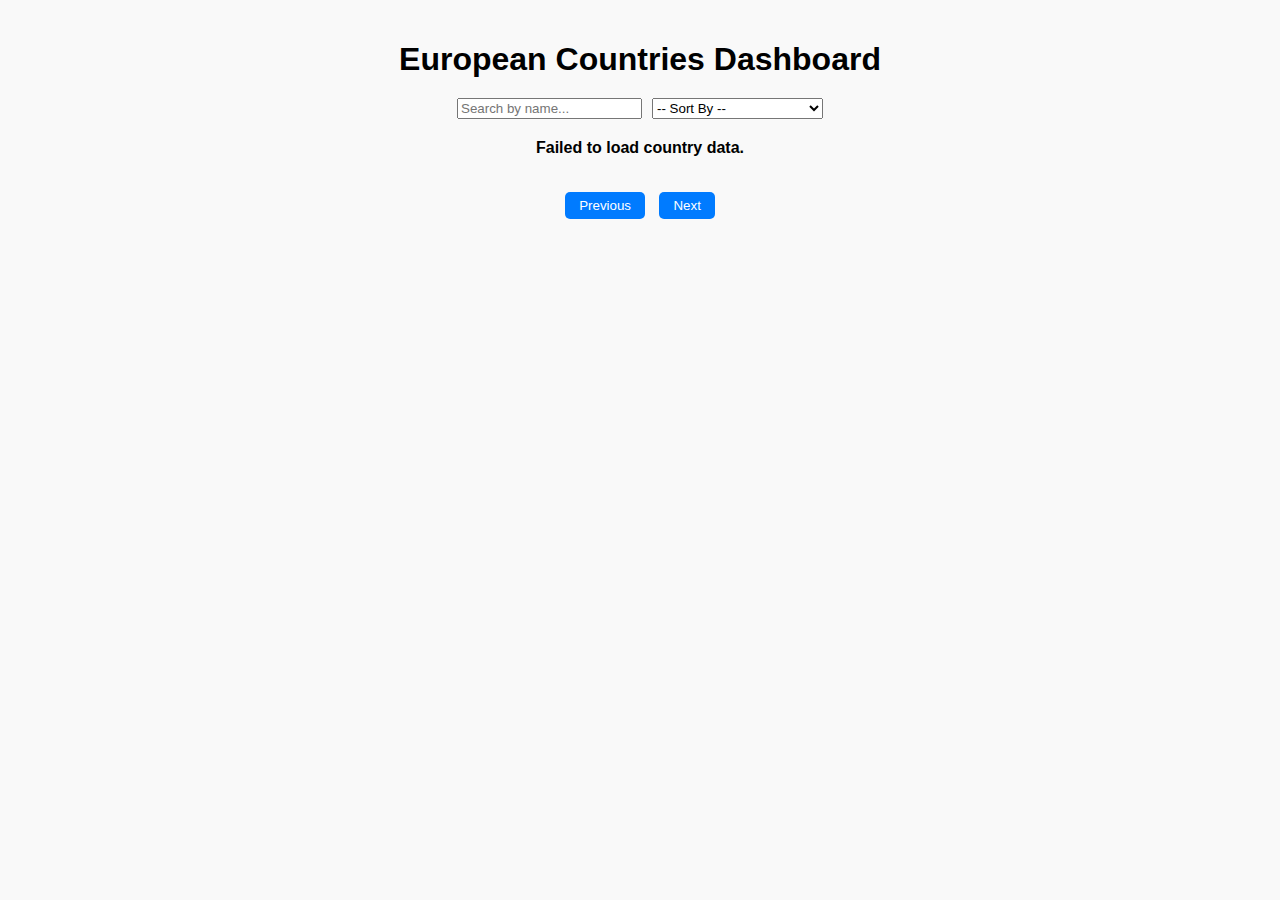
<file: index.html>
<!DOCTYPE html>
<html lang="en">
<head>
  <meta charset="UTF-8">
  <title>European Countries Dashboard</title>
  <link rel="stylesheet" href="style.css">
</head>
<body>
  <h1>European Countries Dashboard</h1>

  <!-- Controls Section -->
  <div class="controls">
    <input 
      type="text" 
      id="search" 
      placeholder="Search by name..."
    >
    <select id="sort">
      <option value="">-- Sort By --</option>
      <option value="name-asc">Name (A–Z)</option>
      <option value="name-desc">Name (Z–A)</option>
      <option value="pop-asc">Population (Low → High)</option>
      <option value="pop-desc">Population (High → Low)</option>
    </select>
  </div>

  <!-- Summary Section -->
  <div class="summary" id="summary"></div>

  <!-- Country List Section -->
  <div class="country-list" id="country-list"></div>

  <!-- Pagination Section -->
  <div class="pagination">
    <button id="prev">Previous</button>
    <span id="page-info"></span>
    <button id="next">Next</button>
  </div>

  <script src="script.js"></script>
</body>
</html>
</file>
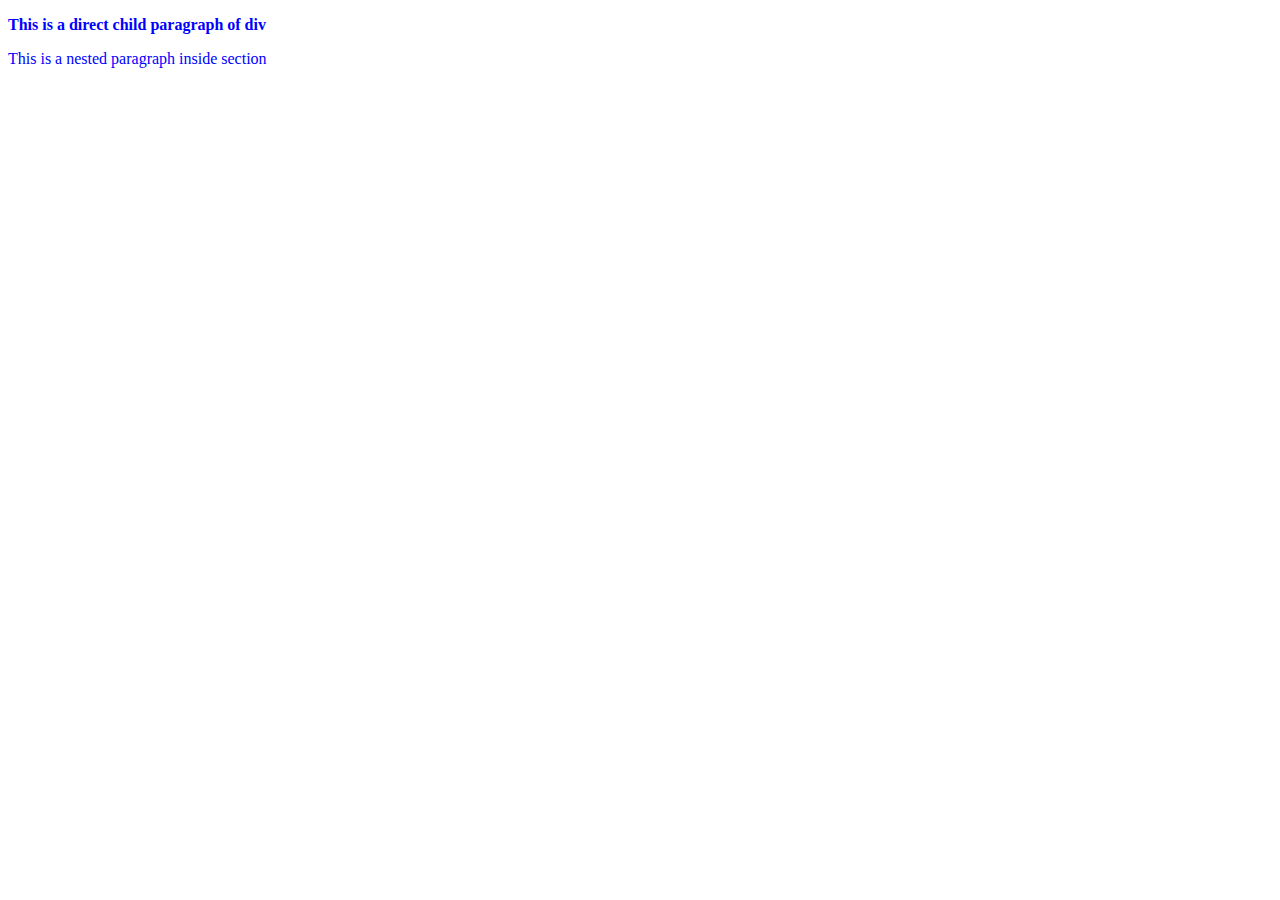
<file: css-1.htm>
<!DOCTYPE html>
<html lang="en">
<head>
  <meta charset="UTF-8">
  <meta name="viewport" content="width=device-width, initial-scale=1.0">
  <title>Combinators Example</title>
  <style>
    /* Descendant combinator: All <p> inside <div> */
    div p {
      color: blue;
    }

    /* Child combinator: Only direct <p> inside <div> */
    div > p {
      font-weight: bold;
    }
  </style>
</head>
<body>
  <div>
    <p>This is a direct child paragraph of div</p>
    <section>
      <p>This is a nested paragraph inside section</p>
    </section>
  </div>
</body>
</html>
</file>
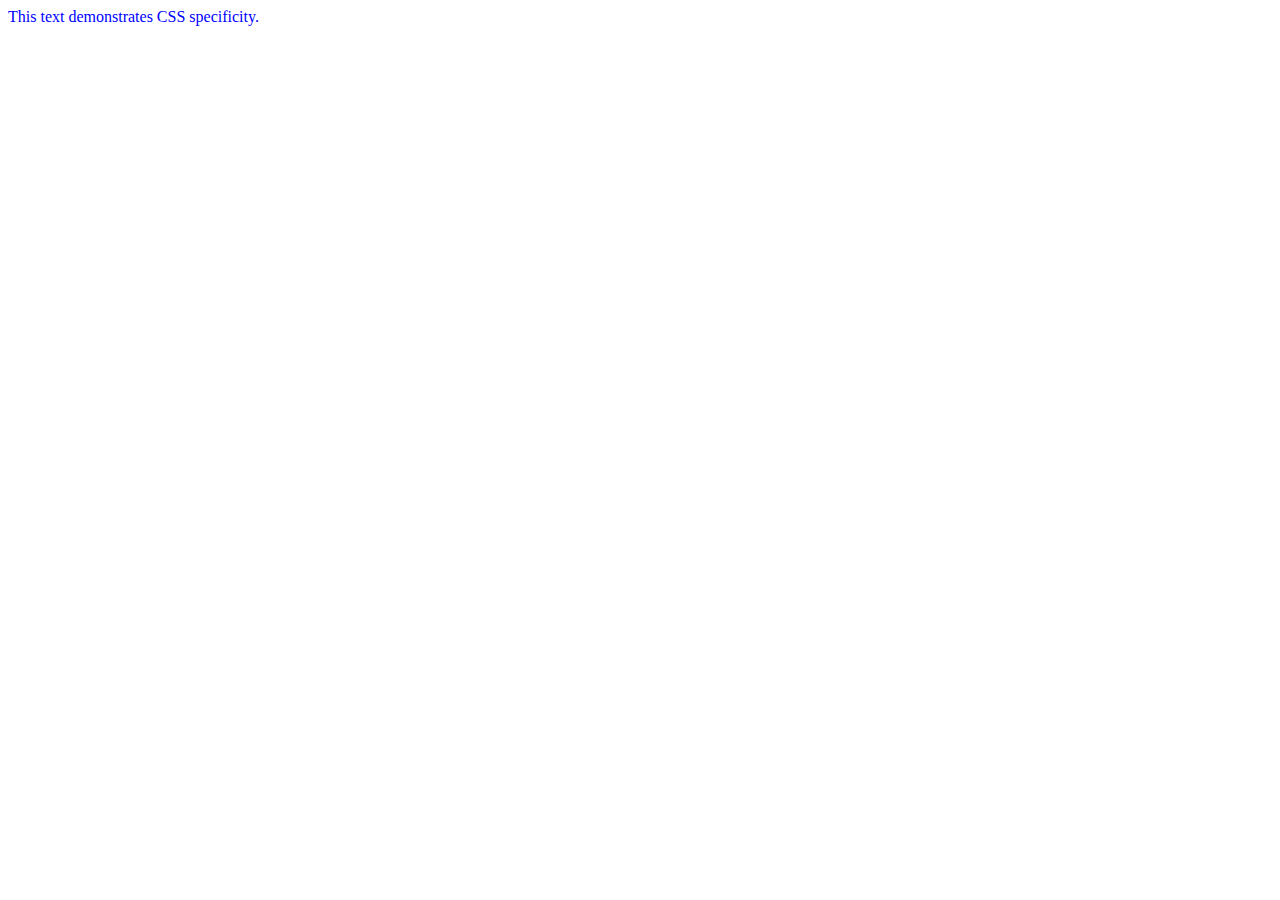
<file: css-2.html>
<!DOCTYPE html>
<html lang="en">
<head>
  <meta charset="UTF-8">
  <meta name="viewport" content="width=device-width, initial-scale=1.0">
  <title>CSS Specificity Example</title>
  <style>
    /* Element selector */
    div {
      color: red;
    }

    /* Class selector */
    .highlight {
      color: green;
    }

    /* ID selector */
    #special {
      color: blue;
    }
  </style>
</head>
<body>
  <div class="highlight" id="special">
    This text demonstrates CSS specificity.
  </div>
</body>
</html>
</file>
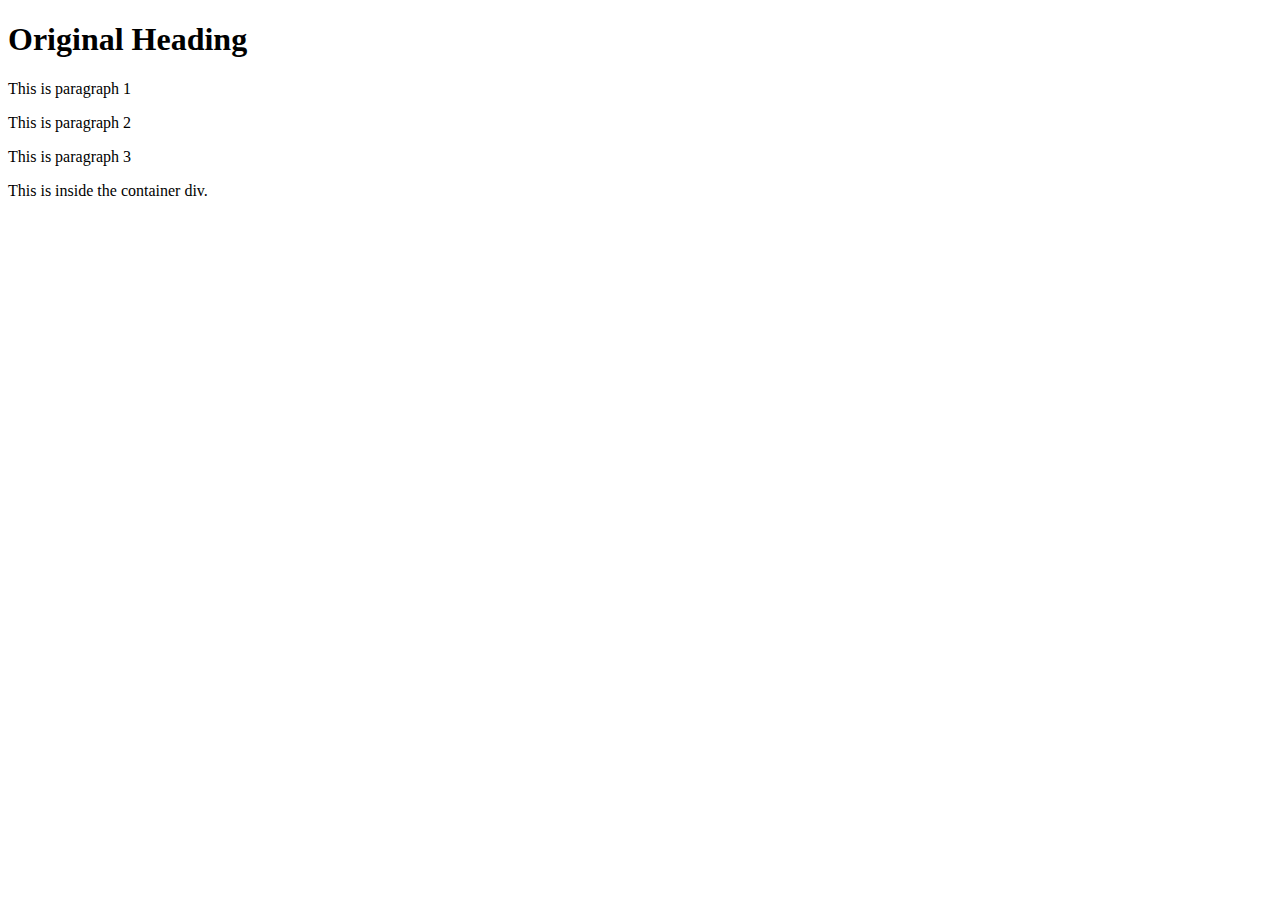
<file: Dom..html>
<!DOCTYPE html>
<html lang="en">
<head>
  <meta charset="UTF-8">
  <meta name="viewport" content="width=device-width, initial-scale=1.0">
  <title>DOM Task</title>
</head>
<body>


  <h1 id="main-heading">Original Heading</h1>

 
  <p>This is paragraph 1</p>
  <p>This is paragraph 2</p>
  <p>This is paragraph 3</p>

  <div class="container">
    This is inside the container div.
  </div>


  <script src="script.js"></script>
</body>
</html>
</file>
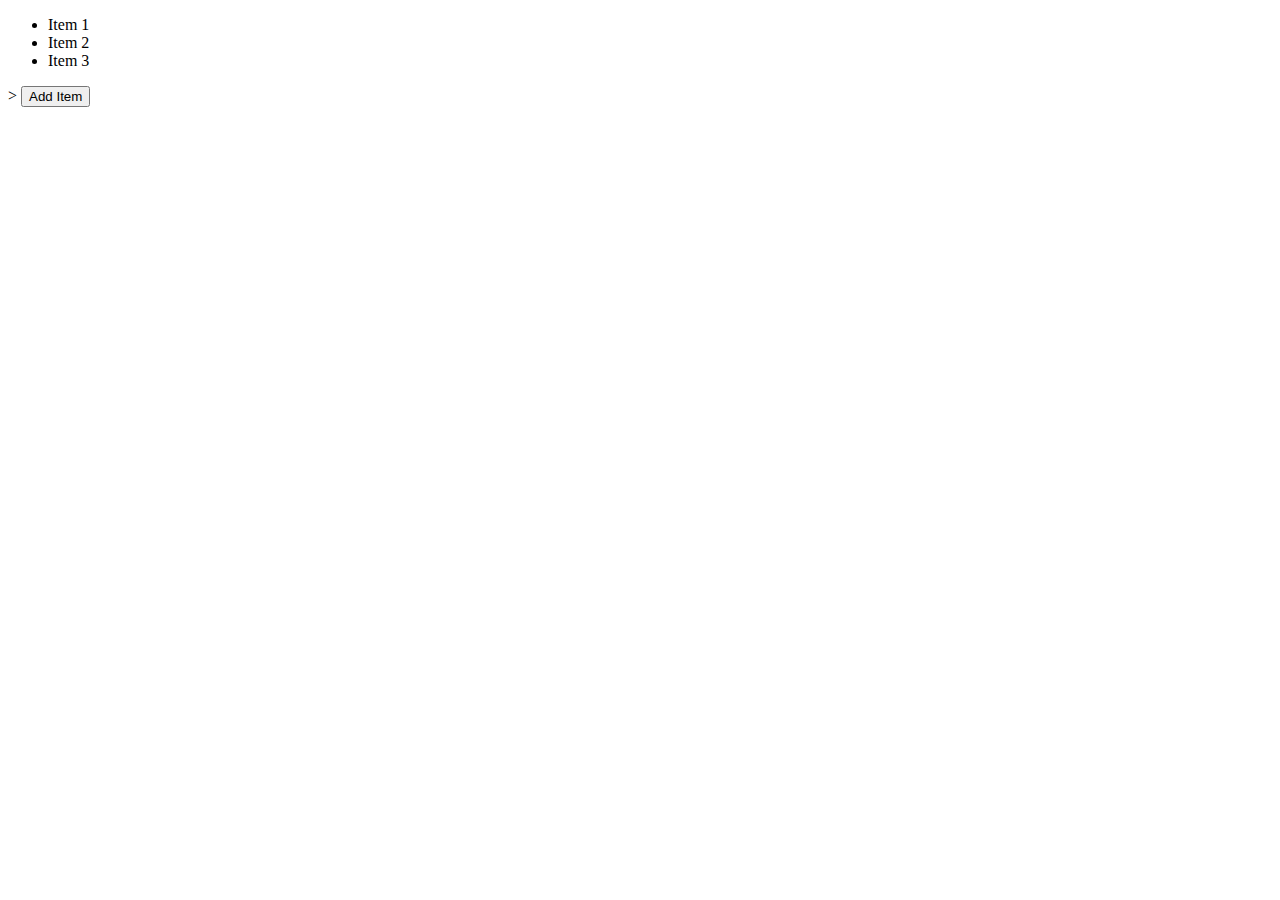
<file: dom2.html>
<!DOCTYPE html>
<html lang="en">
<head>
  <meta charset="UTF-8">
  <meta name="viewport" content="width=device-width, initial-scale=1.0">
  <title>DOM List Manipulation</title>
</head>
<body>

 
  <ul id="myList">
    <li>Item 1</li>
    <li>Item 2</li>
    <li>Item 3</li>
  </ul>

 >
  <button id="addBtn">Add Item</button>


  <script src="script.js"></script>
</body>
</html>
</file>
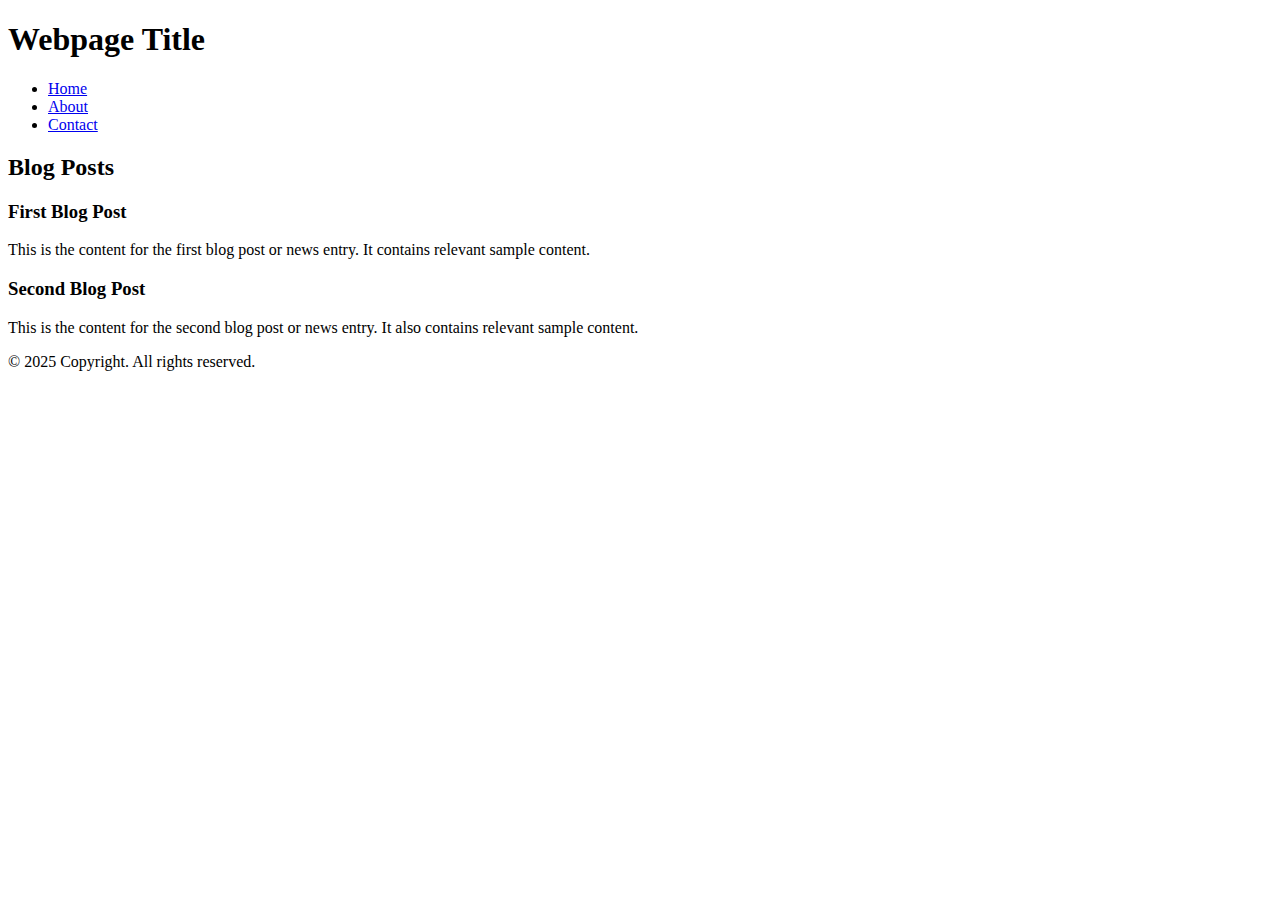
<file: html1.html>
<!DOCTYPE html>
<html lang="en">
<head>
    <meta charset="UTF-8">
    <meta name="viewport" content="width=device-width, initial-scale=1.0">
    <title>Webpage Title</title>
</head>
<body>

    <header>
        <h1>Webpage Title</h1>
        <nav>
            <ul>
                <li><a href="#home">Home</a></li>
                <li><a href="#about">About</a></li>
                <li><a href="#contact">Contact</a></li>
            </ul>
        </nav>
    </header>

    <main>
        <section>
            <h2>Blog Posts</h2>
            <article>
                <h3>First Blog Post</h3>
                <p>This is the content for the first blog post or news entry. It contains relevant sample content.</p>
            </article>
            <article>
                <h3>Second Blog Post</h3>
                <p>This is the content for the second blog post or news entry. It also contains relevant sample content.</p>
            </article>
        </section>
    </main>

    <footer>
        <p>&copy; 2025 Copyright. All rights reserved.</p>
    </footer>

</body>
</html>
</file>
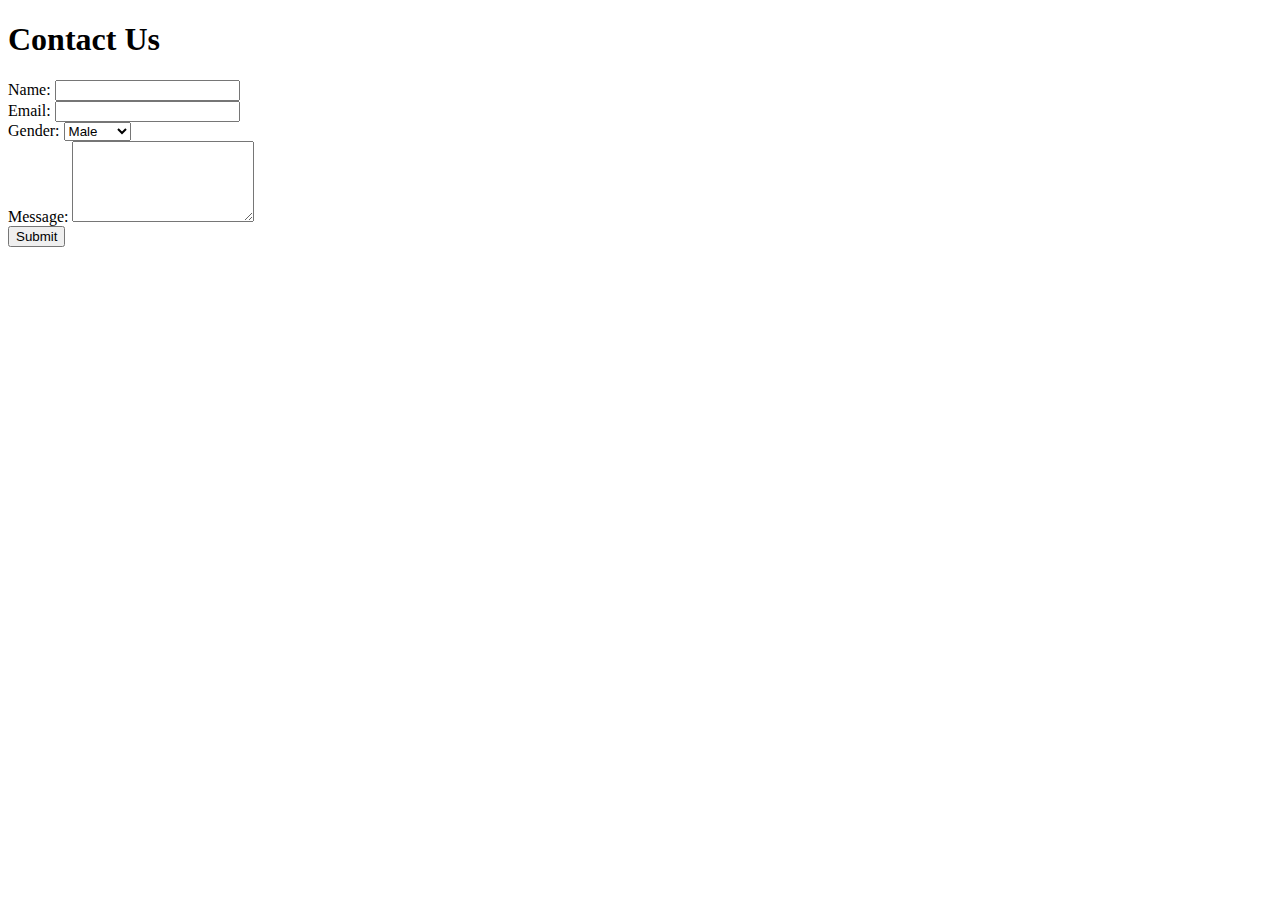
<file: html2.html>
<!DOCTYPE html>
<html lang="en">
<head>
    <meta charset="UTF-8">
    <meta name="viewport" content="width=device-width, initial-scale=1.0">
    <title>Contact Form</title>
</head>
<body>

    <h1>Contact Us</h1>

    <form action="/submit-form" method="post">
        <div>
            <label for="name">Name:</label>
            <input type="text" id="name" name="name" required>
        </div>

        <div>
            <label for="email">Email:</label>
            <input type="email" id="email" name="email" required>
        </div>

        <div>
            <label for="gender">Gender:</label>
            <select id="gender" name="gender">
                <option value="male">Male</option>
                <option value="female">Female</option>
                <option value="other">Other</option>
            </select>
        </div>

        <div>
            <label for="message">Message:</label>
            <textarea id="message" name="message" rows="5" required></textarea>
        </div>

        <button type="submit">Submit</button>
    </form>

</body>
</html>
</file>
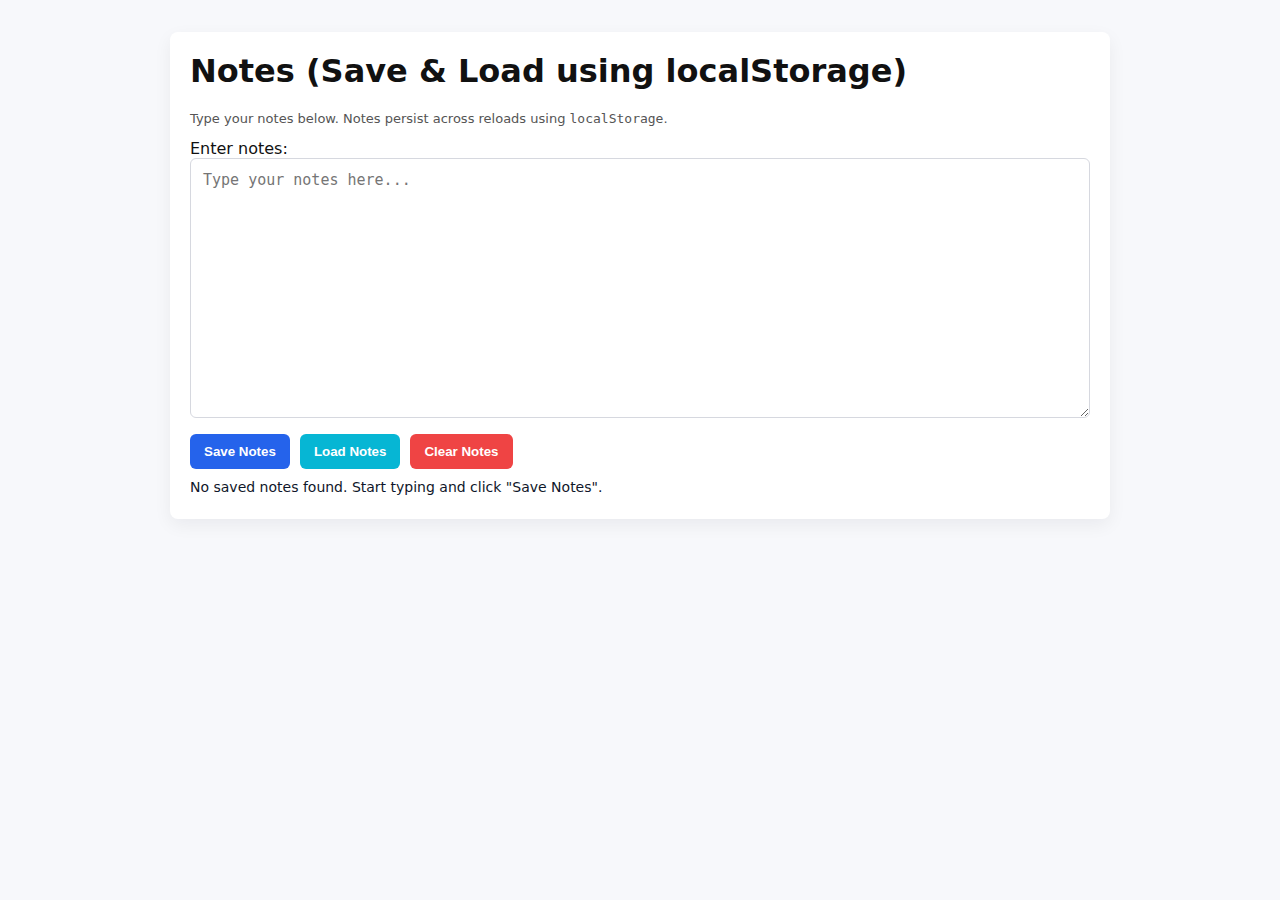
<file: local.html>
<!doctype html>
<html lang="en">
<head>
  <meta charset="utf-8" />
  <meta name="viewport" content="width=device-width,initial-scale=1" />
  <title>Notes — Save & Load (localStorage)</title>
  <style>
    body {
      font-family: system-ui, -apple-system, "Segoe UI", Roboto, "Helvetica Neue", Arial;
      margin: 32px;
      background: #f7f8fb;
      color: #111;
    }
    .container {
      max-width: 900px;
      margin: 0 auto;
      background: white;
      padding: 20px;
      border-radius: 8px;
      box-shadow: 0 6px 18px rgba(18,20,30,0.06);
    }
    h1 { margin-top: 0; }
    textarea {
      width: 100%;
      height: 260px;
      padding: 12px;
      font-size: 15px;
      border-radius: 6px;
      border: 1px solid #d6d8df;
      resize: vertical;
      box-sizing: border-box;
    }
    .actions {
      margin-top: 12px;
      display:flex;
      gap:10px;
    }
    button {
      padding: 10px 14px;
      border-radius: 6px;
      border: none;
      cursor: pointer;
      font-weight: 600;
    }
    button:active { transform: translateY(1px); }
    .save { background: #2563eb; color: white; }
    .load { background: #06b6d4; color: white; }
    .clear { background: #ef4444; color: white; }
    .status {
      margin-top: 10px;
      min-height: 20px;
      font-size: 14px;
      color: #0f172a;
    }
    .status.success { color: #064e3b; }
    .status.error { color: #7f1d1d; }
    .small { font-size: 13px; color: #555; margin-top:6px; }
  </style>
</head>
<body>
  <div class="container" role="main">
    <h1>Notes (Save & Load using localStorage)</h1>
    <p class="small">Type your notes below. Notes persist across reloads using <code>localStorage</code>.</p>

    <label for="notes">Enter notes:</label>
    <textarea id="notes" placeholder="Type your notes here..."></textarea>

    <div class="actions" role="group" aria-label="Note actions">
      <button id="saveBtn" class="save">Save Notes</button>
      <button id="loadBtn" class="load">Load Notes</button>
      <button id="clearBtn" class="clear">Clear Notes</button>
    </div>

    <div id="status" class="status" aria-live="polite"></div>
  </div>

  <script>
    // Key used in localStorage
    const STORAGE_KEY = 'userNotes';

    // DOM elements
    const notesEl = document.getElementById('notes');
    const saveBtn = document.getElementById('saveBtn');
    const loadBtn = document.getElementById('loadBtn');
    const clearBtn = document.getElementById('clearBtn');
    const statusEl = document.getElementById('status');

    // Utility: show status messages
    function setStatus(message = '', type = '') {
      statusEl.textContent = message;
      statusEl.className = 'status'; // reset
      if (type === 'success') statusEl.classList.add('success');
      if (type === 'error') statusEl.classList.add('error');
    }

    // On page load: check localStorage and load if present
    function init() {
      const saved = localStorage.getItem(STORAGE_KEY);
      if (saved !== null) {
        // Show the saved notes in textarea
        notesEl.value = saved;
        setStatus('Loaded saved notes from localStorage.', 'success');
      } else {
        setStatus('No saved notes found. Start typing and click "Save Notes".');
      }
    }

    // Save notes to localStorage, with validation to avoid empty saves
    function saveNotes() {
      const text = notesEl.value;
      // Validation: ensure not empty after trimming
      if (text.trim().length === 0) {
        setStatus('Cannot save empty notes. Please type something first.', 'error');
        return;
      }
      try {
        localStorage.setItem(STORAGE_KEY, text);
        setStatus('Notes saved successfully.', 'success');
      } catch (e) {
        console.error('localStorage save error:', e);
        setStatus('Failed to save notes (storage error).', 'error');
      }
    }

    // Load notes from localStorage into textarea
    function loadNotes() {
      const saved = localStorage.getItem(STORAGE_KEY);
      if (saved === null) {
        setStatus('No saved notes to load.', 'error');
        return;
      }
      notesEl.value = saved;
      setStatus('Notes loaded from storage.', 'success');
    }

    // Clear saved notes from localStorage and textarea
    function clearNotes() {
      const had = localStorage.getItem(STORAGE_KEY) !== null;
      // Confirm with user before clearing
      if (!confirm('Are you sure you want to delete the saved notes? This cannot be undone.')) {
        setStatus('Clear canceled.');
        return;
      }
      try {
        localStorage.removeItem(STORAGE_KEY);
        notesEl.value = '';
        setStatus(had ? 'Saved notes cleared.' : 'No saved notes to clear.');
      } catch (e) {
        console.error('localStorage clear error:', e);
        setStatus('Failed to clear saved notes (storage error).', 'error');
      }
    }

    // Attach event listeners
    saveBtn.addEventListener('click', saveNotes);
    loadBtn.addEventListener('click', loadNotes);
    clearBtn.addEventListener('click', clearNotes);

    // Optional: save automatically on Ctrl+S or Cmd+S
    window.addEventListener('keydown', function(e) {
      if ((e.ctrlKey || e.metaKey) && e.key.toLowerCase() === 's') {
        e.preventDefault();
        saveNotes();
      }
    });

    // Initialize on load
    document.addEventListener('DOMContentLoaded', init);
  </script>
</body>
</html>
</file>
<file: style.css>
/* General Page Styling */
body {
  font-family: Arial, sans-serif;
  padding: 20px;
  background: #f9f9f9;
  margin: 0;
}

/* Heading */
h1 {
  text-align: center;
  margin-bottom: 20px;
}

/* Controls Section */
.controls {
  margin-bottom: 20px;
  display: flex;
  justify-content: center;
  gap: 10px;
}

/* Summary Section */
.summary {
  margin: 15px 0;
  font-weight: bold;
  text-align: center;
}

/* Country Cards Layout */
.country-list {
  display: grid;
  grid-template-columns: repeat(auto-fill, minmax(200px, 1fr));
  gap: 15px;
}

/* Individual Card */
.card {
  border: 1px solid #ccc;
  padding: 12px;
  border-radius: 8px;
  background: #fff;
  text-align: center;
  box-shadow: 0 2px 5px rgba(0, 0, 0, 0.1);
  transition: transform 0.2s ease, box-shadow 0.2s ease;
}

/* Hover Effect */
.card:hover {
  transform: translateY(-5px);
  box-shadow: 0 4px 10px rgba(0, 0, 0, 0.15);
}

/* Card Image */
.card img {
  width: 100px;
  height: 60px;
  object-fit: cover;
  margin-bottom: 10px;
  border-radius: 4px;
}

/* Pagination Section */
.pagination {
  margin-top: 20px;
  text-align: center;
}

/* Buttons */
button {
  padding: 6px 14px;
  margin: 0 5px;
  border: none;
  border-radius: 5px;
  cursor: pointer;
  background-color: #007bff;
  color: #fff;
  font-weight: 500;
  transition: background-color 0.2s ease;
}

/* Button Hover */
button:hover:not(:disabled) {
  background-color: #0056b3;
}

/* Disabled Button */
button:disabled {
  background-color: #ccc;
  cursor: not-allowed;
}
</file>
